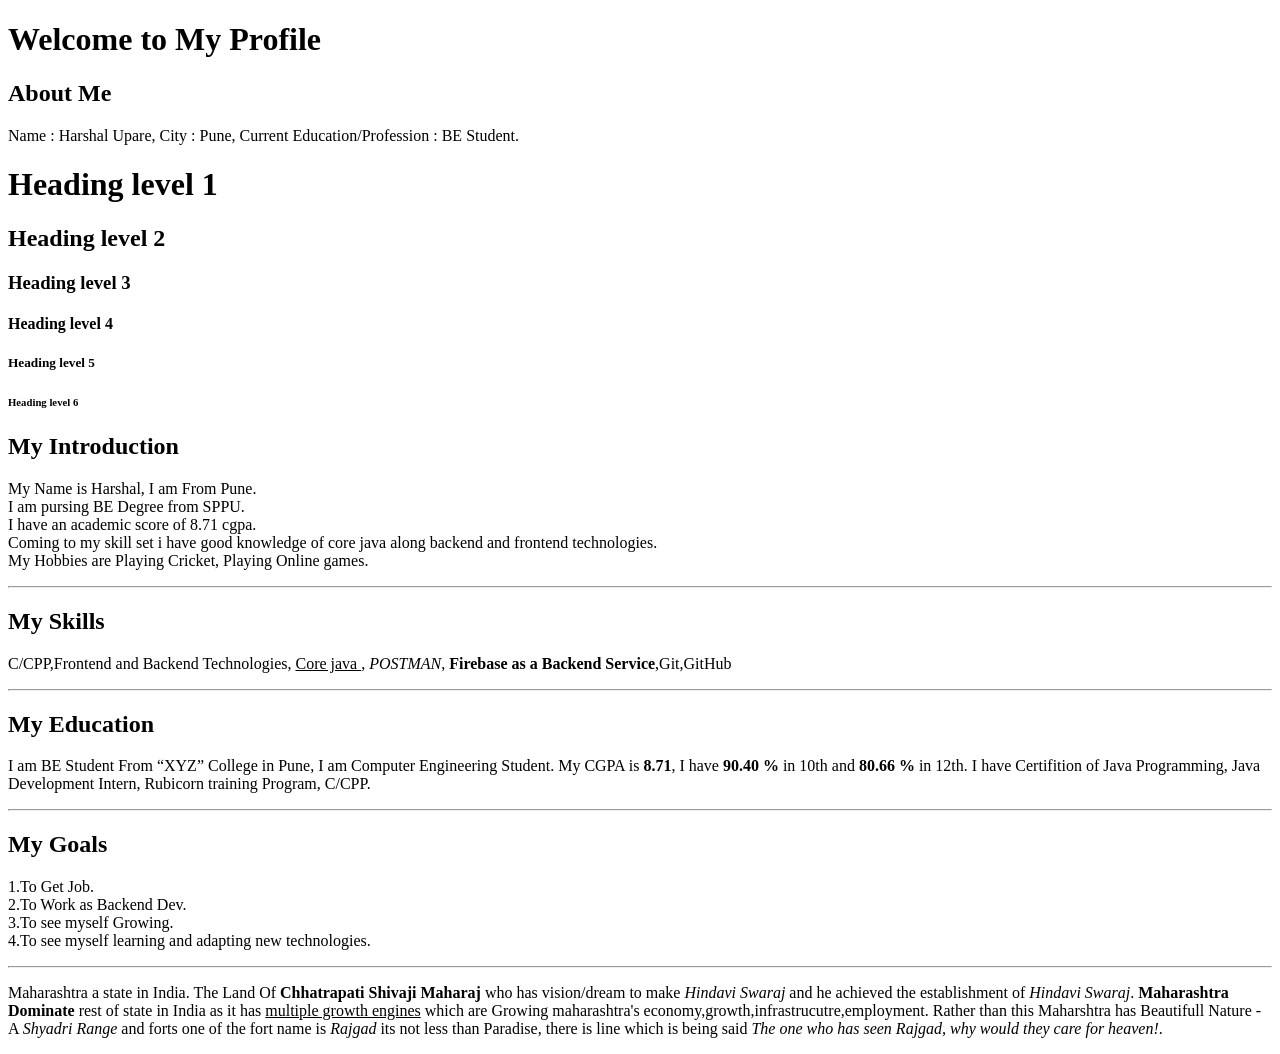
<file: Frontend/HTML/Assignment/1/index.html>
<!DOCTYPE html>
<html lang="en">
<head>
    <meta charset="UTF-8">
    <meta name="viewport" content="width=device-width, initial-scale=1.0">
    <title>My Perssonal Introduction Page</title>
</head>
<body>
    
    <h1>Welcome to My Profile</h1>

    <h2>About Me</h2>

    <p>Name : Harshal Upare,
       City : Pune, 
       Current Education/Profession : BE Student.
    </p>

    <h1>Heading level 1</h1>
    <h2>Heading level 2</h2>
    <h3>Heading level 3</h3>
    <h4>Heading level 4</h4>
    <h5>Heading level 5</h5>
    <h6>Heading level 6</h6>

    
    <h2>My Introduction</h2>

    <p>
        My Name is Harshal, I am From Pune. <br>
        I am pursing BE Degree from SPPU. <br>
        I have an academic score of 8.71 cgpa. <br>
        Coming to my skill set i have good knowledge of core java along backend and frontend technologies. <br>
        My Hobbies are Playing Cricket, Playing Online games. <br>
    </p>

    <hr>

    <h2>My Skills</h2>
    <p>
        C/CPP,Frontend and Backend Technologies, <u> Core java </u>, <i>POSTMAN</i>, <b>Firebase as a Backend Service</b>,Git,GitHub
    </p>

    <hr>

    <h2>My Education</h2>
    <p>
        I am BE Student From <q>XYZ</q> College in Pune, I am Computer Engineering Student.
        My CGPA is <Strong>8.71</Strong>, I have <Strong>90.40 %</Strong> in 10th and <strong>80.66 %</strong> in 12th.
        I have Certifition of Java Programming, Java Development Intern, Rubicorn training Program, C/CPP.
    </p>

    <hr>

    <h2>My Goals</h2>
    <p>
        1.To Get Job. <br>
        2.To Work as Backend Dev. <br>
        3.To see myself Growing. <br>
        4.To see myself learning and adapting new technologies.
    </p>

    <hr>

    <p>
        Maharashtra a state in India.
        The Land Of <strong>Chhatrapati Shivaji Maharaj</strong> who has vision/dream to make <em>Hindavi Swaraj</em> and he achieved the establishment of <em>Hindavi Swaraj</em>.
        <b>Maharashtra Dominate</b> rest of state in India as it has <u>multiple growth engines</u> which are Growing 
        maharashtra's economy,growth,infrastrucutre,employment.
        Rather than this Maharshtra has Beautifull Nature - A <em>Shyadri Range</em>  and forts one of the fort name is <em>Rajgad</em> its not less than Paradise, there is line which is being said <i> The one who has seen Rajgad, why would they care for heaven!</i>. 
    </p>

</body>
</html>
</file>
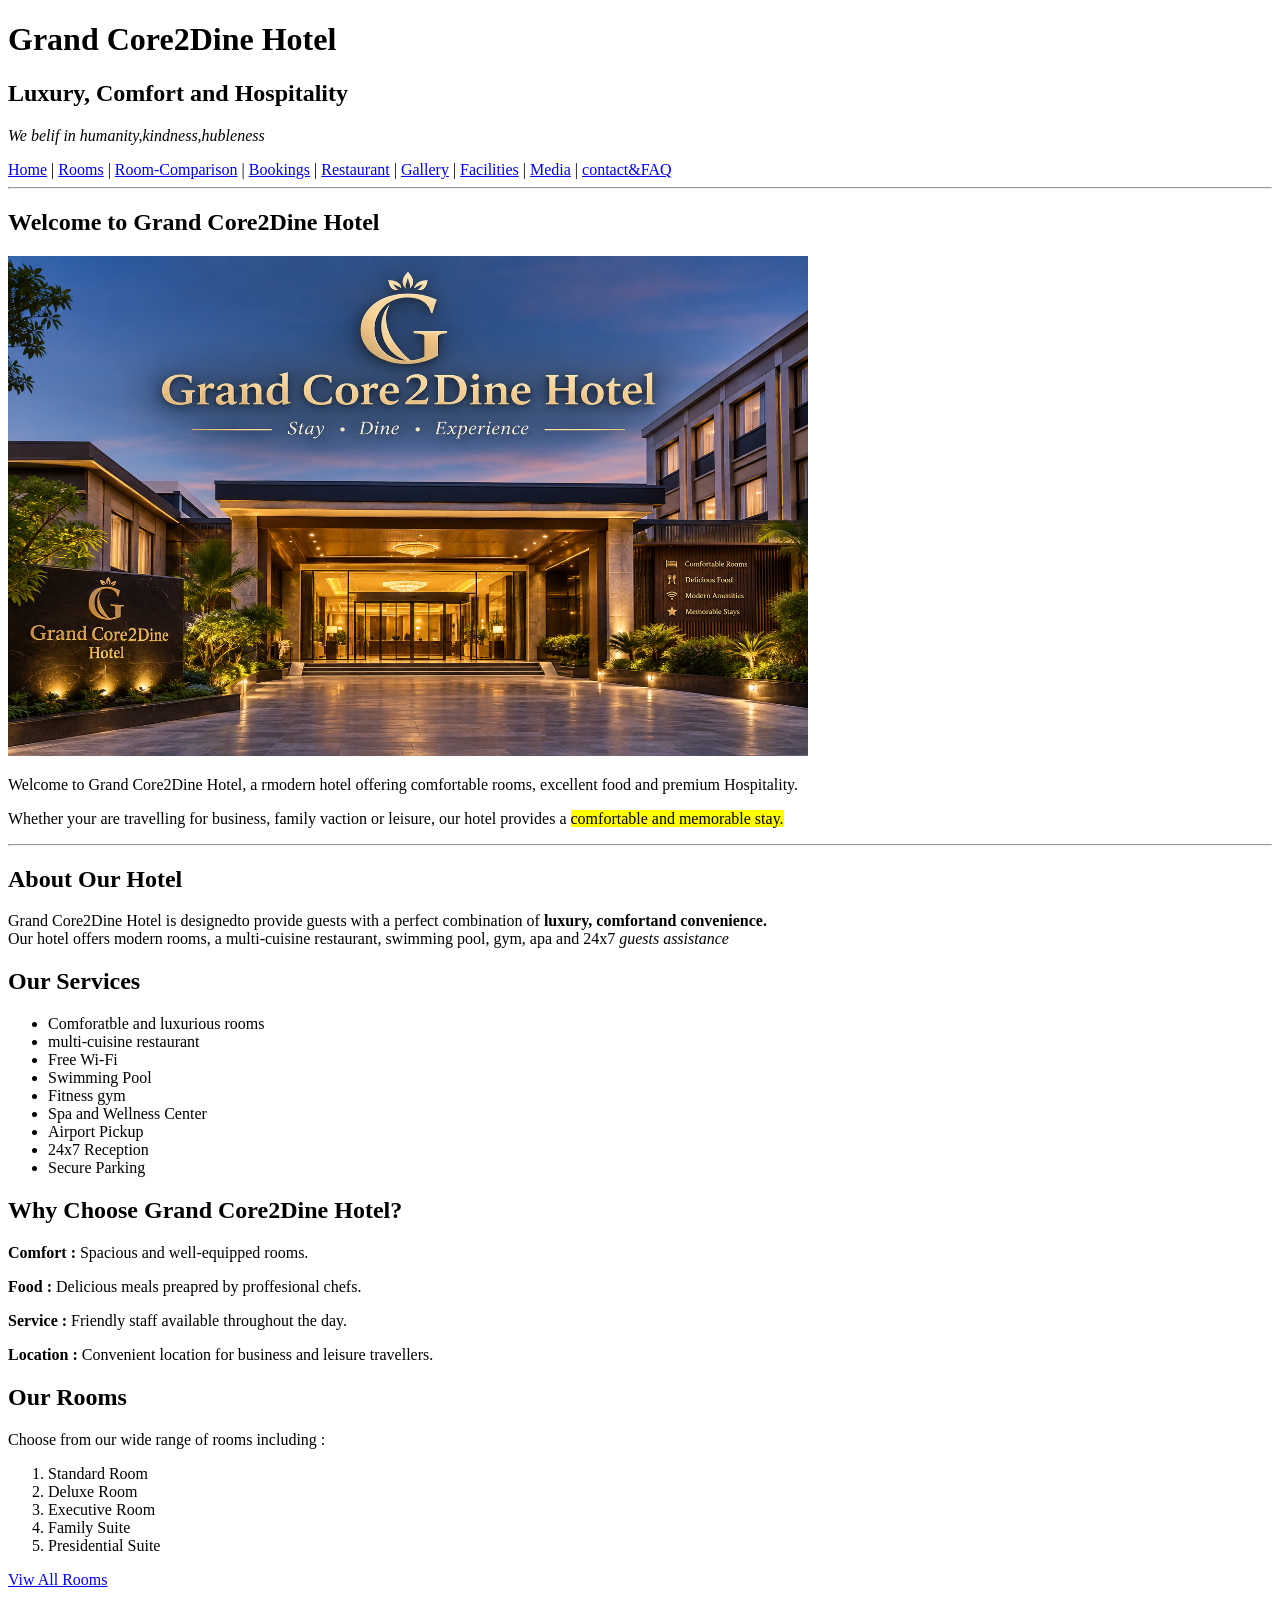
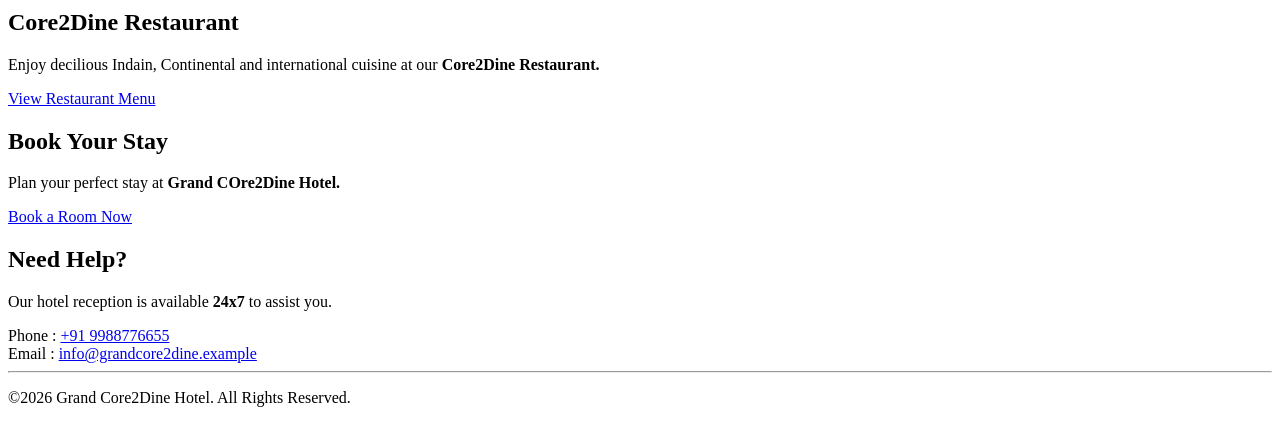
<file: Frontend/Projects/HTML/core2dine/index.html>
<!DOCTYPE html>
<html lang="en">
<head>
    <meta charset="UTF-8">
    <meta name="viewport" content="width=device-width, initial-scale=1.0">
    <title>hotelwebsite</title>
</head>
<body>

    <header>

        <h1>Grand Core2Dine Hotel</h1>

        <h2>Luxury, Comfort and Hospitality</h2>

        <p>
            <em>We belif in humanity,kindness,hubleness</em>
        </p>

        <nav>
            <a href="index.html">Home</a> |
            <a href="rooms.html">Rooms</a> |
            <a href="room-comparison.html">Room-Comparison</a> | 
            <a href="booking.html">Bookings</a> |
            <a href="restaurant.html">Restaurant</a> |
            <a href="gallery.html">Gallery</a> |
            <a href="facilities.html">Facilities</a> |
            <a href="media.html">Media</a> |
            <a href="contact.html">contact&FAQ</a>
        </nav>
    </header>

    <hr>

    <main>
        <h2>Welcome to Grand Core2Dine Hotel</h2>

        <img src="./assets/images/grand_hotel.png" alt="Poster of hotel" width="800ox" height="500px">

        <p>
            Welcome to Grand Core2Dine Hotel, a rmodern hotel offering comfortable rooms, excellent food and premium Hospitality.
        </p>
        <p>
            Whether your are travelling for business, family vaction or leisure, our hotel provides a <mark> comfortable and memorable stay.</mark>
        </p>

        <hr>

        <h2>About Our Hotel</h2>

        <p>
            Grand Core2Dine Hotel is designedto provide guests with a perfect combination of <b>luxury, comfortand convenience.</b>
            <br>
            Our hotel offers modern rooms, a multi-cuisine restaurant, swimming pool, gym, apa and 24x7 <i>guests assistance</i>
        </p>

        <h2>Our Services</h2>
        <ul>
            <li>Comforatble and luxurious rooms</li>
            <li>multi-cuisine restaurant</li>
            <li>Free Wi-Fi</li>
            <li>Swimming Pool</li>
            <li>Fitness gym</li>
            <li>Spa and Wellness Center</li>
            <li>Airport Pickup</li>
            <li>24x7 Reception</li>
            <li>Secure Parking</li>
        </ul>

        <h2>Why Choose Grand Core2Dine Hotel?</h2>
        <p>
            <b>Comfort : </b> Spacious and well-equipped rooms.
        </p>
        <p>
            <b>Food : </b> Delicious meals preapred by proffesional chefs.
        </p>
        <p>
            <b>Service : </b> Friendly staff available throughout the day.
        </p>
        <p>
            <b>Location : </b> Convenient location for business and leisure travellers.
        </p>

        <h2>Our Rooms</h2>
        <p>
            Choose from our wide range of rooms including : 
            <ol>
                <li>Standard Room</li>
                <li>Deluxe Room</li>
                <li>Executive Room</li>
                <li>Family Suite</li>
                <li>Presidential Suite</li>
            </ol>
        </p>
        <a href="rooms.html">Viw All Rooms</a>

        <h2>Core2Dine Restaurant</h2>
        <p>Enjoy decilious Indain, Continental and international cuisine at our <b>Core2Dine Restaurant.</b></p>
        <a href="restaurant.html">View Restaurant Menu</a>

        <h2>Book Your Stay</h2>
        <p>
            Plan your perfect stay at <b>Grand COre2Dine Hotel.</b>
        </p>
        <a href="booking.html">Book a Room Now</a>
        
        <h2>Need Help?</h2>
        <p>Our hotel reception is available <strong>24x7</strong> to assist you.</p>
        <label for="">Phone : </label>
        <a href="tel:+91 9988776655">+91 9988776655</a>
        <br>
        <label for="">Email : </label>
        <a href="mailto:info@grandcore2dine.example">info@grandcore2dine.example</a>
    </main>

    <hr>
    <footer>
        <p>&copy;2026 Grand Core2Dine Hotel. All Rights Reserved.</p>
    </footer>
</body>
</html>
</file>
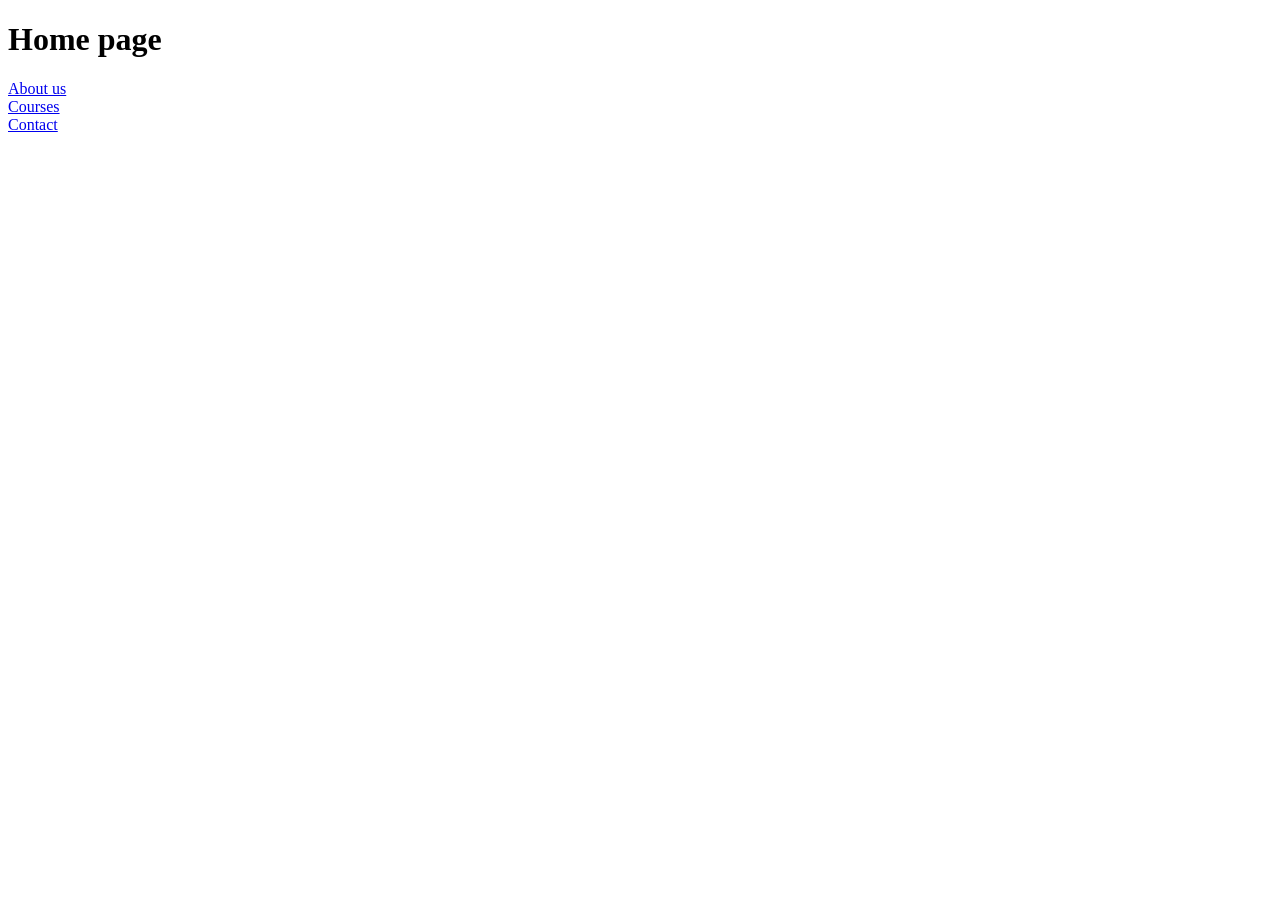
<file: Frontend/HTML/Assignment/2/PS7/index.html>
<!DOCTYPE html>
<html lang="en">
<head>
    <meta charset="UTF-8">
    <meta name="viewport" content="width=device-width, initial-scale=1.0">
    <title>C2W Student Community</title>
</head>
<body>
    <h1>Home page</h1>
    <nav>
        <a href="about.html">About us</a> <br>
        <a href="courses.html">Courses</a> <br>
        <a href="contact.html">Contact</a>
    </nav>
</body>
</html>
</file>
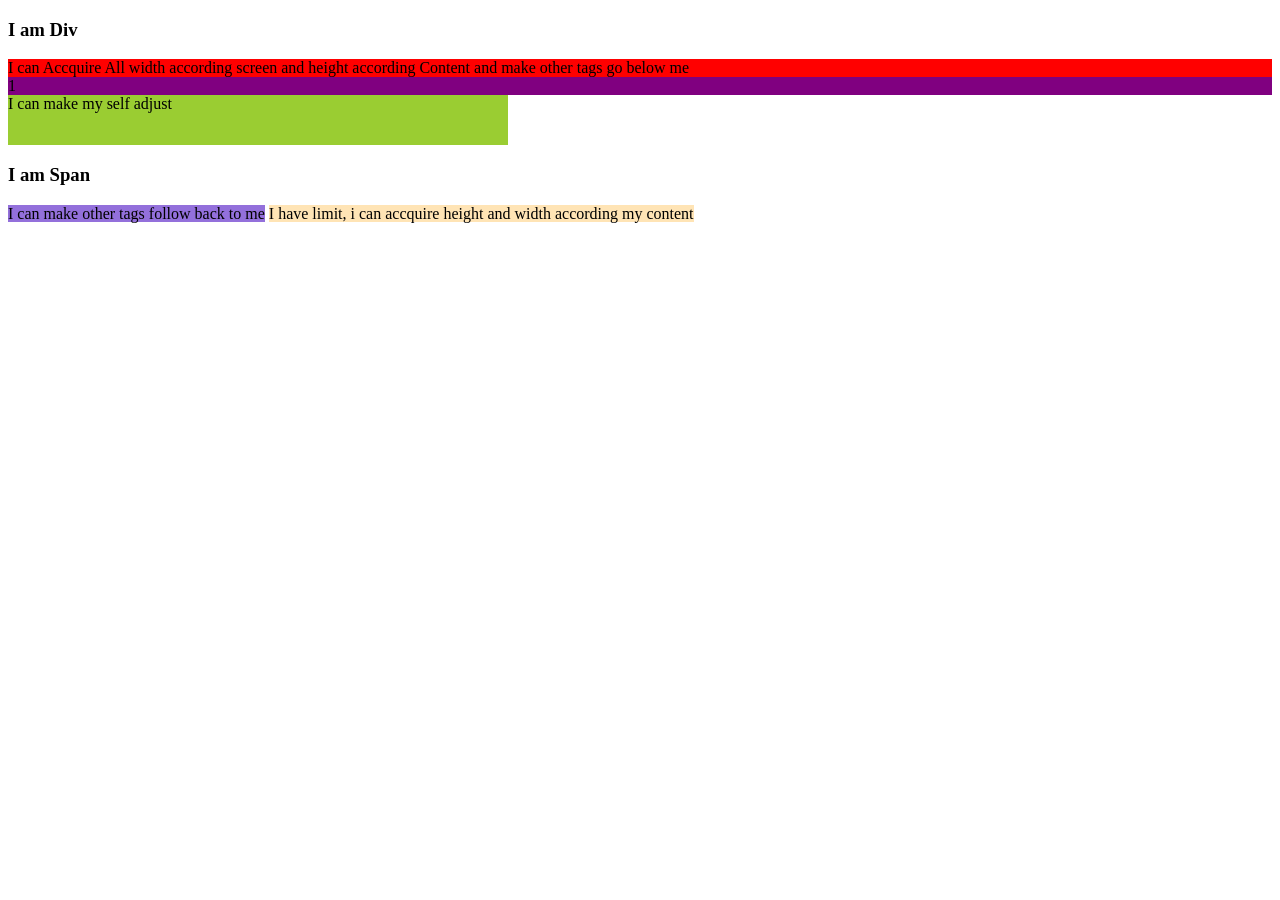
<file: Frontend/HTML/Learning/Div&SpanTag.html>
<!DOCTYPE html>
<html lang="en">
<head>
    <meta charset="UTF-8">
    <meta name="viewport" content="width=device-width, initial-scale=1.0">
    <title>DivSpan</title>
</head>
<body>

    <h3>I am Div</h3>
    <div style="background-color: red;">I can Accquire All width according screen and height according Content and make other tags go below me</div>
    <div style="background-color: blue;"></div> <!--i am not visible unitl my content but i am there--> 
    <div style="background-color: purple;">1</div>

    <div style="background-color: yellowgreen; width: 500px; height: 50px;">I can make my self adjust </div>

    <h3>I am Span</h3>
    <span style="background-color: mediumpurple;">I can make other tags follow back to me</span>
    <span style="background-color: aqua;"></span>  <!-- i am not visible unitl my content but i am there --> 
    <span style="background-color: moccasin;">I have limit, i can accquire height and width according my content</span>
    
</body>
</html>
</file>
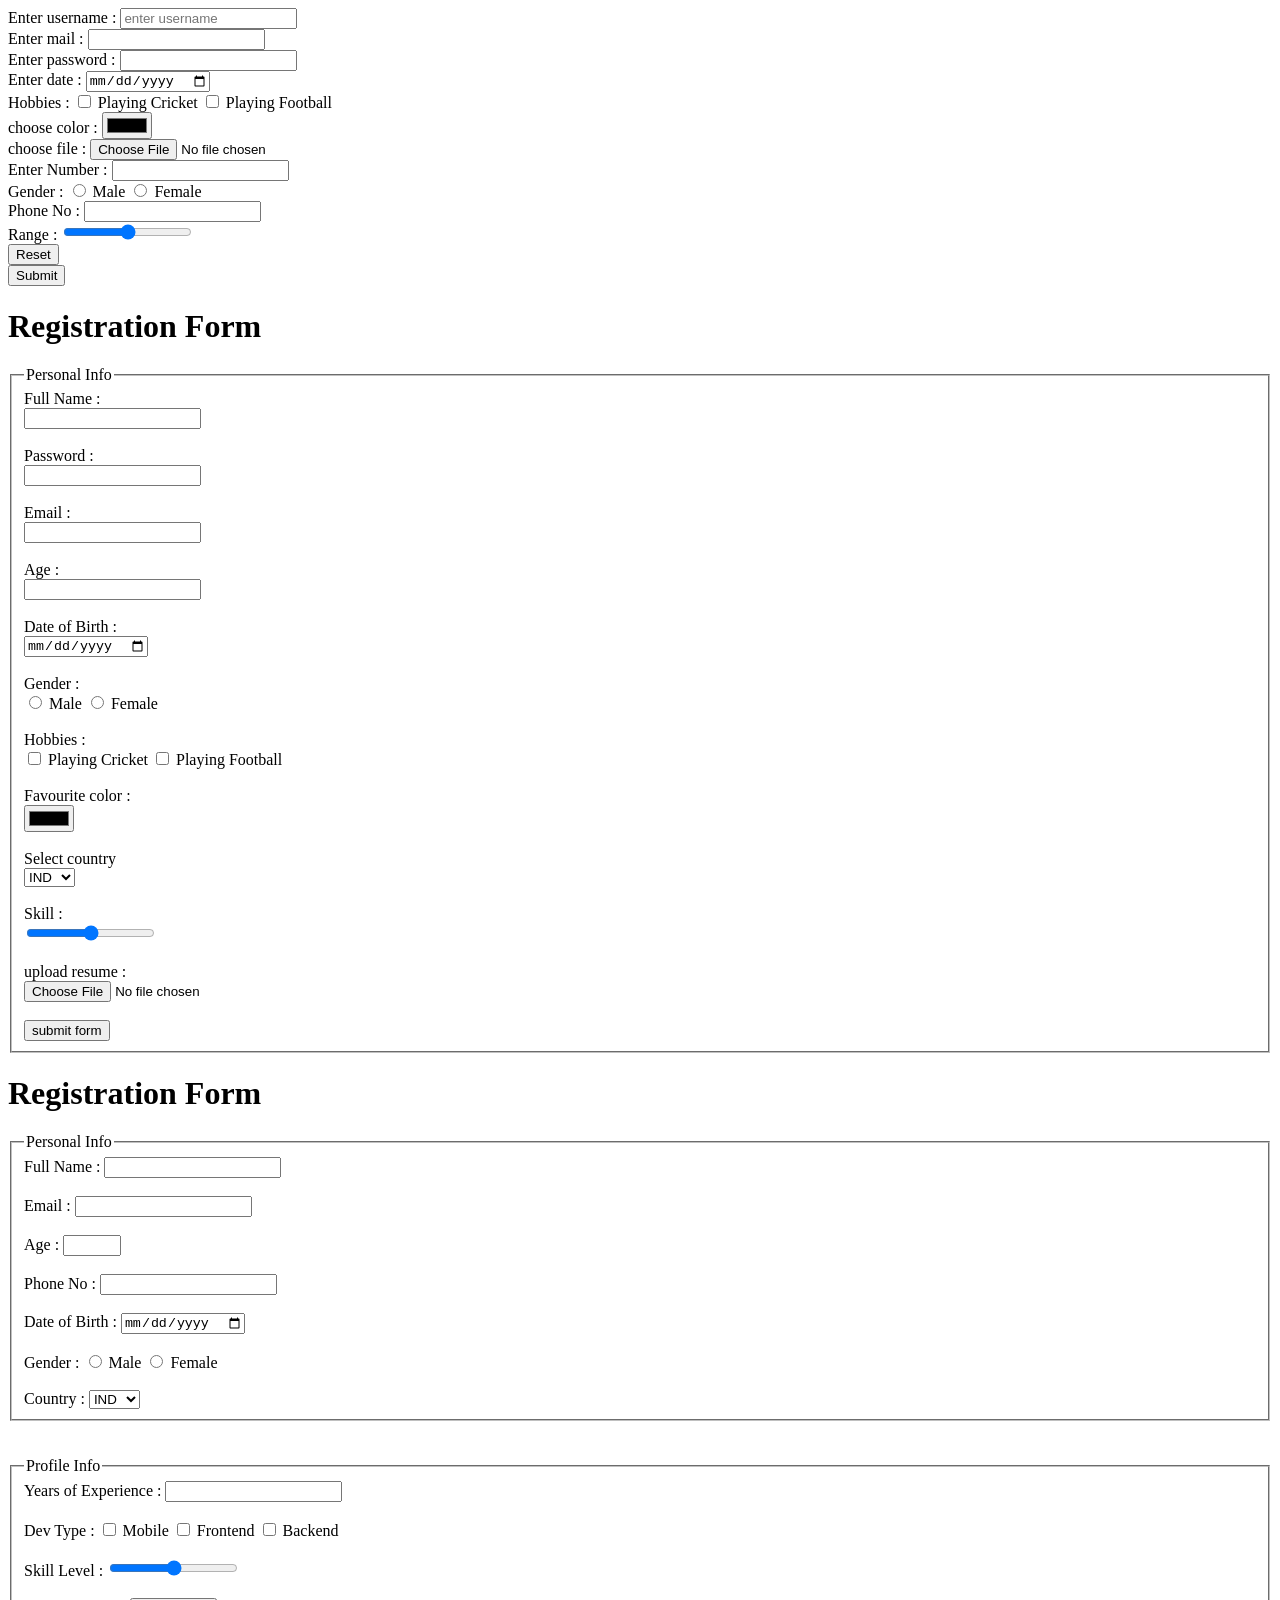
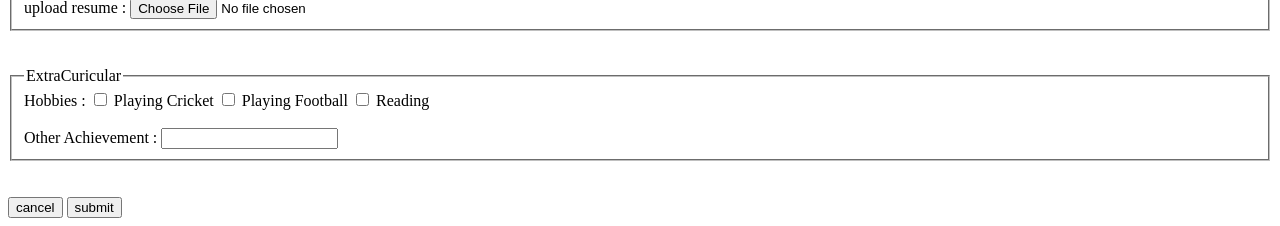
<file: Frontend/HTML/Learning/Form&Input.html>
<!DOCTYPE html>
<html lang="en">
<head>
    <meta charset="UTF-8">
    <meta name="viewport" content="width=device-width, initial-scale=1.0">
    <title>Document</title>
</head>
<body>
    
    <!--Part 1 Input-->
    <label > Enter username : </label>
    <input type="text" placeholder="enter username" required minlength="10" maxlength="15"> <br>
    <label > Enter mail : </label>
    <input type="email"> <br>
    <label > Enter password : </label>
    <input type="password"> <br>
    <label > Enter date : </label>
    <input type="date"> <br>
    <label > Hobbies : </label>
    <input type="checkbox"> Playing Cricket <input type="checkbox"> Playing Football <br>
    <label > choose color : </label>
    <input type="color"> <br>
    <label > choose file : </label>
    <input type="file"> <br>
    <label > Enter Number : </label>
    <input type="number"> <br>
    <label > Gender : </label>
    <input type="radio"> Male <input type="radio" > Female <br>
    <label >Phone No : </label>
    <input type="tel" min="0" max="10"> <br>
    <label >Range : </label>
    <input type="range"> <br>
    <input type="reset" > <br>
    <input type="submit"> <br>

    <!--Part 2-->
    <h1>Registration Form</h1>
    <form >
        <fieldset>
            <legend>Personal Info</legend>
            <label >Full Name : </label> <br>
            <input type="text">
            
            <br><br>

            <label >Password : </label> <br>
            <input type="password"> 

            <br><br>

            <label >Email : </label> <br>
            <input type="email"> 

            <br><br>

            <label >Age : </label> <br>
            <input type="number"> 
            
            <br><br>
            
            <label >Date of Birth : </label> <br>
            <input type="date"> 
            
            <br><br>

            <label > Gender : </label> <br>
            <input type="radio"> Male <input type="radio" > Female
            
            <br><br>

            <label > Hobbies : </label> <br>
            <input type="checkbox"> Playing Cricket <input type="checkbox"> Playing Football

            <br><br>

            <label > Favourite color : </label> <br>
            <input type="color"> 

            <br><br>

            <label >Select country</label> <br>
            <select >
                <option>IND</option>
                <option>RUS</option>
                <option>USA</option>
            </select>

            <br><br>

            <label > Skill : </label> <br>
            <input type="range"> 
            
            <br><br>

            <label > upload resume : </label> <br>
            <input type="file"> 
            
            <br><br>
            <input type="submit" value="submit form"> 
            
        </fieldset>
    </form>

    <!--Part 3 -->
    <h1>Registration Form </h1>
    <form >
        <fieldset>
            <legend>Personal Info</legend>
            <label >Full Name : </label> 
            <input type="text">

            <br><br>

            <label >Email : </label> 
            <input type="email"> 

            <br><br>

            <label >Age : </label> 
            <input type="number" style="width: 50px;"> 
            
            <br><br>

            <label >Phone No : </label>
            <input type="tel" min="0" max="10"> 
            
            <br><br>
            
            <label >Date of Birth : </label> 
            <input type="date"> 
            
            <br><br>

            <label >Gender : </label> 
            <input type="radio"> Male <input type="radio" > Female
            
            <br><br>

            <label >Country : </label>
            <select >
                <option>IND</option>
                <option>RUS</option>
                <option>USA</option>
            </select>

        </fieldset>
        <br><br>
        <fieldset>
            <legend>Profile Info</legend>

            <label >Years of Experience : </label>
            <input type="number"> 

            <br><br>

            <label >Dev Type : </label>
            <input type="checkbox"> Mobile <input type="checkbox"> Frontend <input type="checkbox"> Backend

            <br><br>

            <label >Skill Level : </label> 
            <input type="range"> 

            <br><br>

            <label > upload resume : </label> 
            <input type="file"> 
        </fieldset>

        <br><br>

        <fieldset>
            <legend>ExtraCuricular</legend>

            <label > Hobbies : </label> 
            <input type="checkbox"> Playing Cricket <input type="checkbox"> Playing Football <input type="checkbox"> Reading

            <br><br>

            <label>Other Achievement : </label>
            <input type="text">

        </fieldset>
        <br><br>
        <input type="button" value="cancel">
        <input type="submit" value="submit">
    </form>

</body>
</html>
</file>
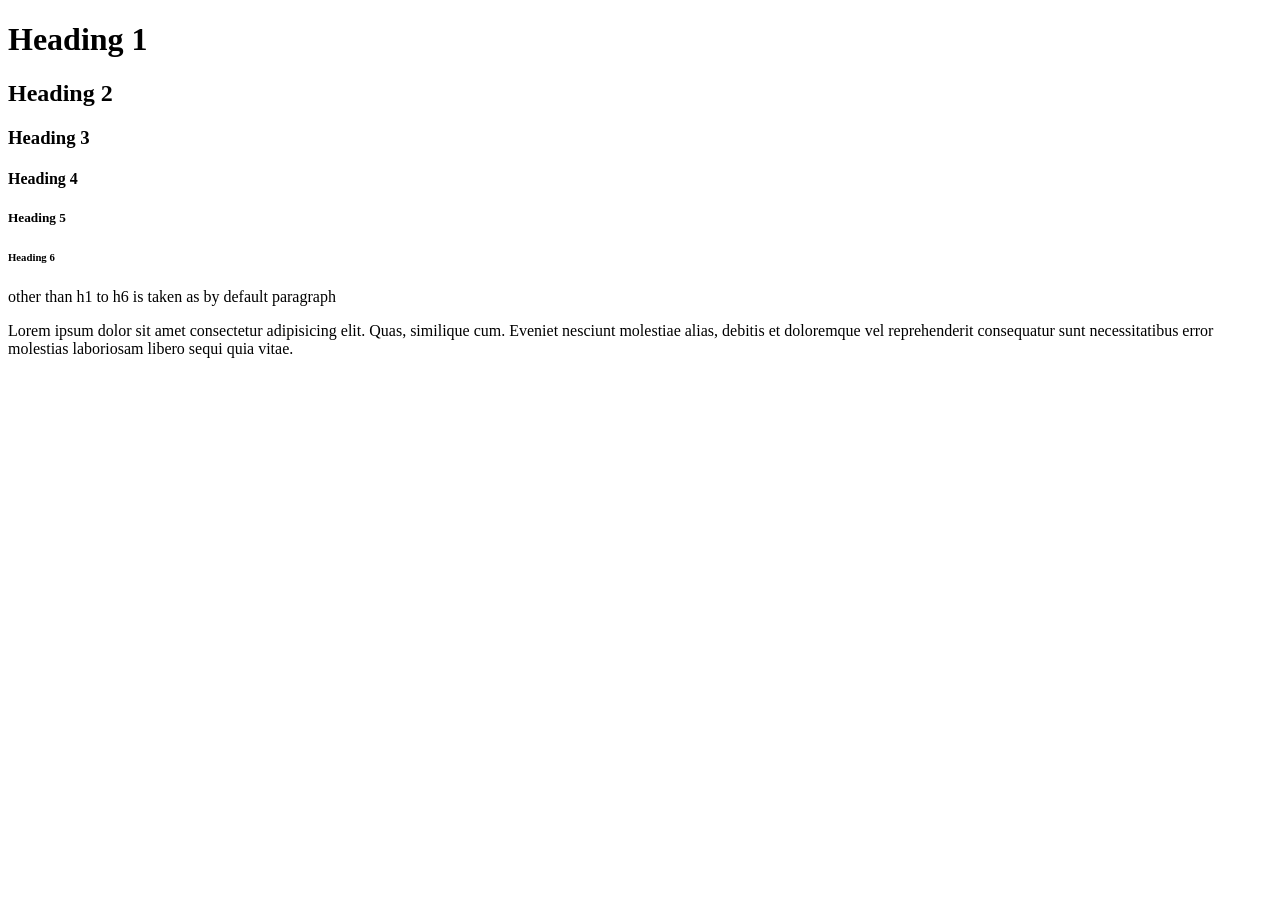
<file: Frontend/HTML/Learning/Heading&Paraagraphs.html>
<!DOCTYPE html>
<html lang="en">

<head>
    <meta charset="UTF-8">
    <meta name="viewport" content="width=device-width, initial-scale=1.0">
    <title>HeadingAndParagraph</title>
</head>

<body>

    <h1>Heading 1</h1>
    <h2>Heading 2</h2>
    <h3>Heading 3</h3>
    <h4>Heading 4</h4>
    <h5>Heading 5</h5>
    <h6>Heading 6</h6>
    <h7>other than h1 to h6 is taken as by default paragraph</h7>

    <!-- -->

    <p>Lorem ipsum dolor sit amet consectetur adipisicing elit. Quas, similique cum. Eveniet nesciunt molestiae alias,
        debitis et doloremque vel reprehenderit consequatur sunt necessitatibus error molestias laboriosam libero sequi
        quia vitae.</p>

</body>

</html>
</file>
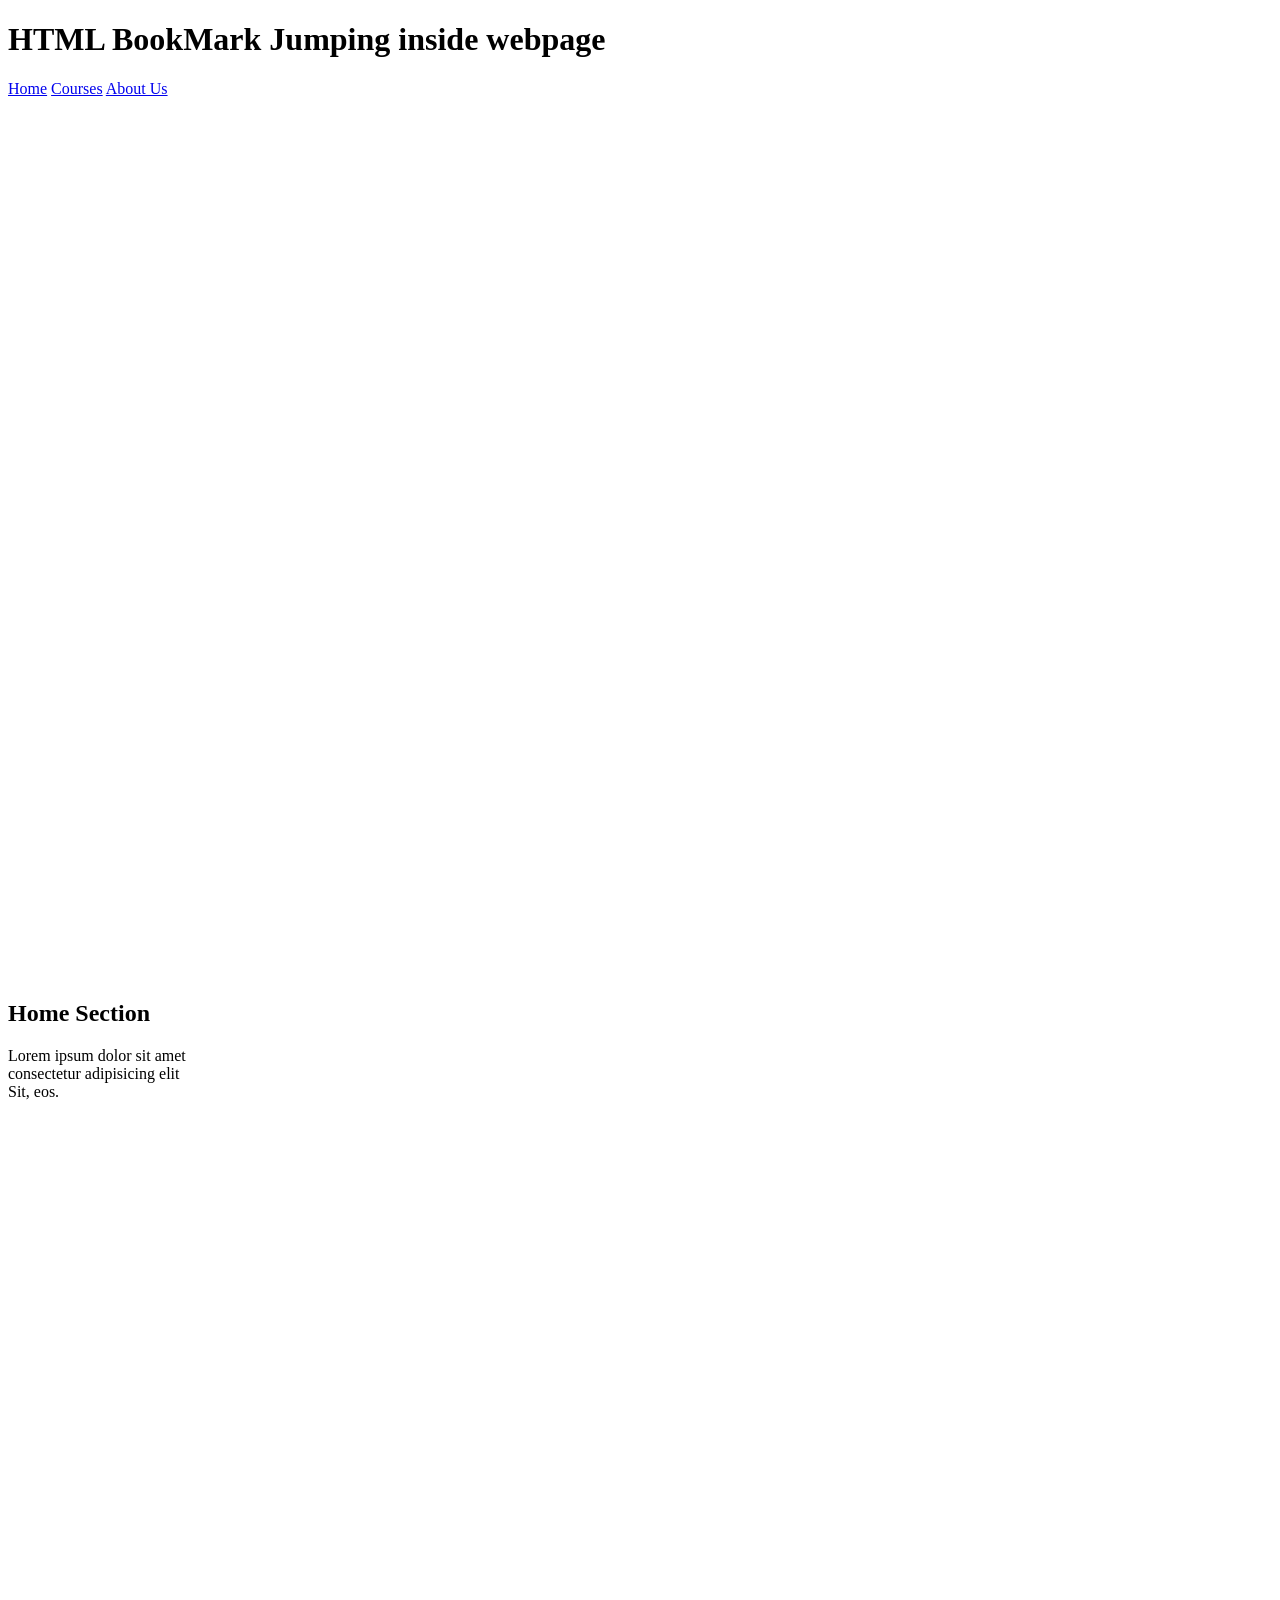
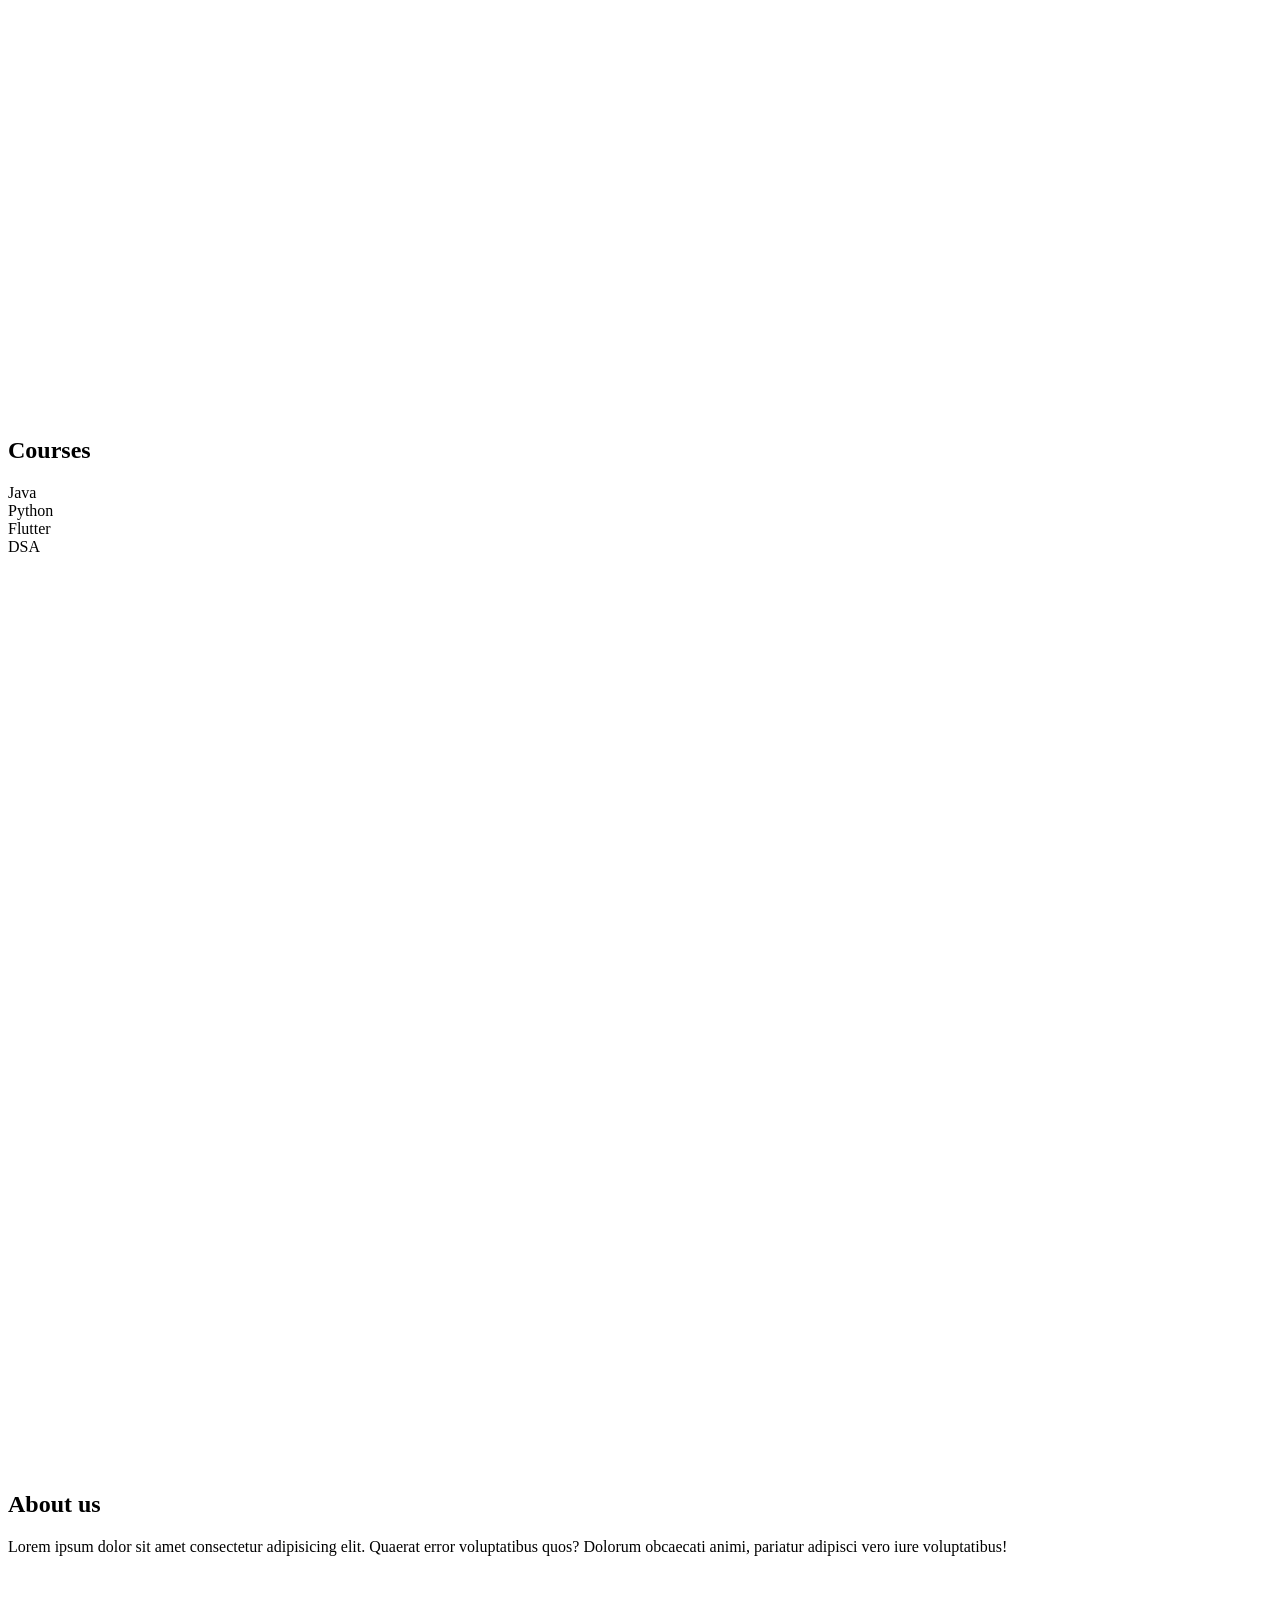
<file: Frontend/HTML/Learning/HTMLBookmarkTag.html>
<!DOCTYPE html>
<html lang="en">

<head>
    <meta charset="UTF-8">
    <meta name="viewport" content="width=device-width, initial-scale=1.0">
    <title>Document</title>
</head>

<body>
    <!--jumping into same page section via id attribute and its value corresponding to href-->
    <h1>HTML BookMark Jumping inside webpage</h1>
    <a href="#home">Home</a>
    <a href="#courses">Courses</a>
    <a href="#about us">About Us</a>

    <br><br><br><br><br><br><br><br><br><br>
    <br><br><br><br><br><br><br><br><br><br>
    <br><br><br><br><br><br><br><br><br><br>
    <br><br><br><br><br><br><br><br><br><br>
    <br><br><br><br><br><br><br><br><br><br>

    <h2 id="home">Home Section</h2>
    <p>Lorem ipsum dolor sit amet <br> consectetur adipisicing elit <br> Sit, eos.</p>

    <br><br><br><br><br><br><br><br><br><br>
    <br><br><br><br><br><br><br><br><br><br>
    <br><br><br><br><br><br><br><br><br><br>
    <br><br><br><br><br><br><br><br><br><br>
    <br><br><br><br><br><br><br><br><br><br>

    <h2 id="courses">Courses</h2>
    <p>Java <br> Python <br> Flutter <br> DSA</p>

    <br><br><br><br><br><br><br><br><br><br>
    <br><br><br><br><br><br><br><br><br><br>
    <br><br><br><br><br><br><br><br><br><br>
    <br><br><br><br><br><br><br><br><br><br>
    <br><br><br><br><br><br><br><br><br><br>
    
    <h2 id="about us">About us</h2>
    <p>Lorem ipsum dolor sit amet consectetur adipisicing elit. Quaerat error voluptatibus quos? Dolorum obcaecati
        animi, pariatur adipisci vero iure voluptatibus!</p>
        
    <br><br><br><br><br><br><br><br><br><br>
    <br><br><br><br><br><br><br><br><br><br>
    <br><br><br><br><br><br><br><br><br><br>
    <br><br><br><br><br><br><br><br><br><br>
    <br><br><br><br><br><br><br><br><br><br>

    
</body>

</html>
</file>
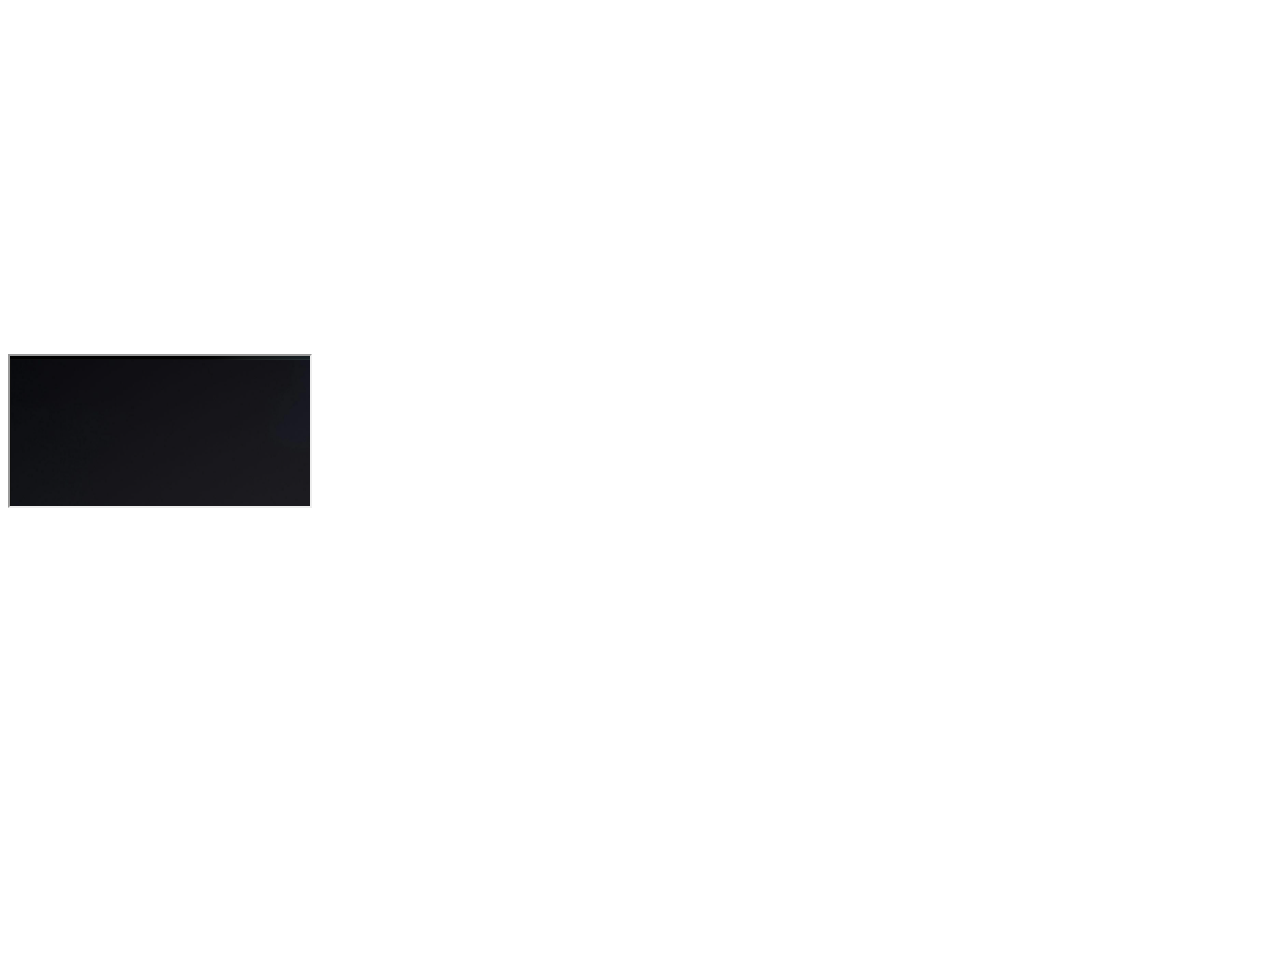
<file: Frontend/HTML/Learning/Iframe.html>
<!DOCTYPE html>
<html lang="en">

<head>
    <meta charset="UTF-8">
    <meta name="viewport" content="width=device-width, initial-scale=1.0">
    <title>Document</title>
</head>

<body>

    <iframe src="../src/nightImage.png" frameborder="10"></iframe>

    <iframe src="https://www.squarespace.com" frameborder="0" width="500px" height="500px"></iframe>

    <iframe width="560" height="315" src="https://www.youtube.com/embed/h3vLotsKOXQ?si=5M9BslVqW607oRBr"
        title="YouTube video player" frameborder="0"
        allow="accelerometer; autoplay; clipboard-write; encrypted-media; gyroscope; picture-in-picture; web-share"
        referrerpolicy="strict-origin-when-cross-origin" allowfullscreen></iframe>

    <iframe
        src="https://www.google.com/maps/embed?pb=!1m18!1m12!1m3!1d242147.9396934525!2d73.70981086446882!3d18.503508759620868!2m3!1f0!2f0!3f0!3m2!1i1024!2i768!4f13.1!3m3!1m2!1s0x3bc2bf2e67461101%3A0x828d43bf9d9ee343!2sPune%2C%20Maharashtra!5e0!3m2!1sen!2sin!4v1792914461587!5m2!1sen!2sin"
        width="600" height="450" style="border:0;" allowfullscreen="" loading="lazy"
        referrerpolicy="strict-origin-when-cross-origin"></iframe>
</body>

</html>
</file>
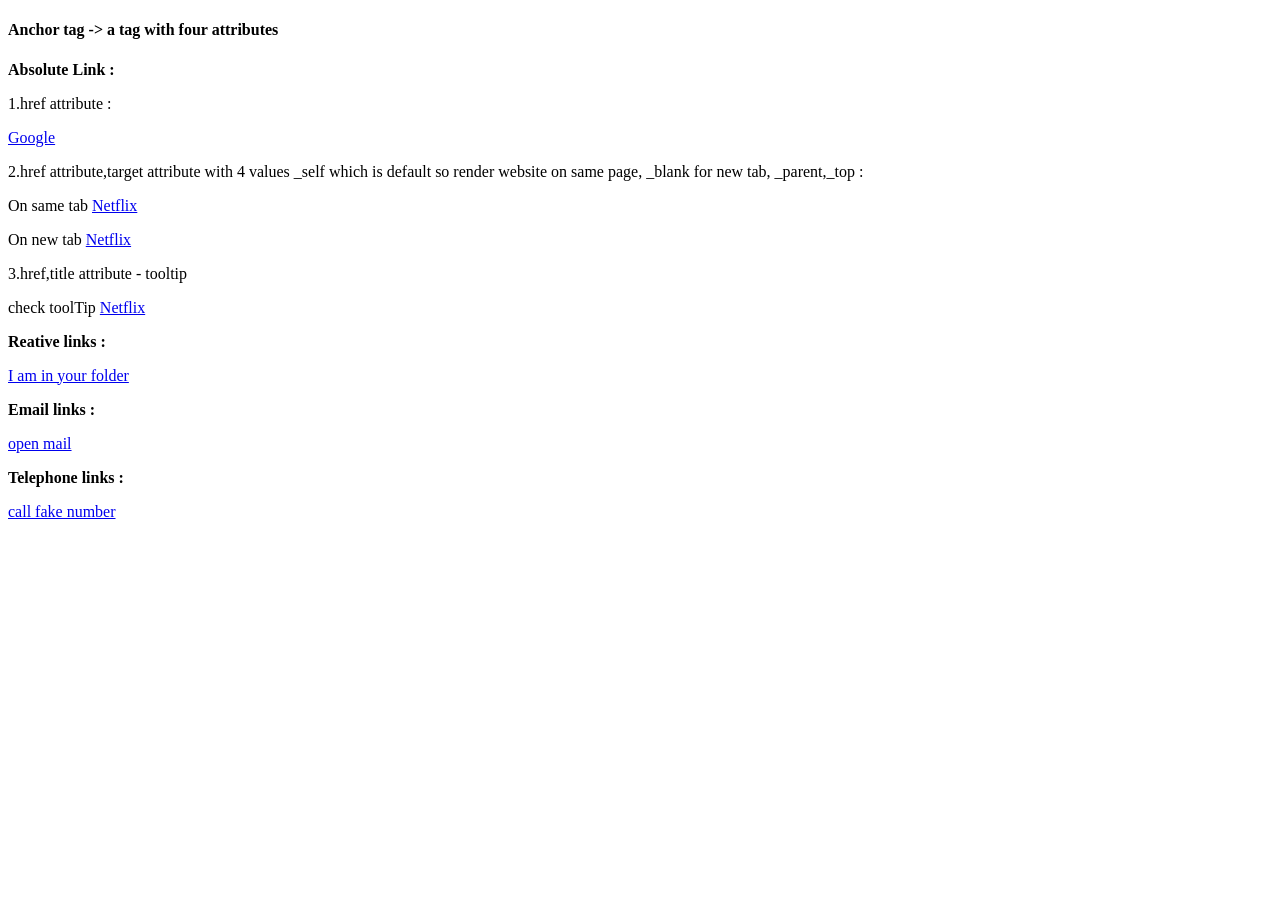
<file: Frontend/HTML/Learning/LinkTags.html>
<!DOCTYPE html>
<html lang="en">
<head>
    <meta charset="UTF-8">
    <meta name="viewport" content="width=device-width, initial-scale=1.0">
    <title>Linktag</title>
</head>
<body>
    <!-- Anchor tag-->
    <h4> Anchor tag -> a tag with four attributes </h4>
    <p><strong>Absolute Link :</strong></p>
    <p>1.href attribute : </p> 
    <a href="https://www.google.com">Google</a> <!--by default target is _self -->
    <br>
    <p>2.href attribute,target attribute with 4 values _self which is default so render website on same page, _blank for new tab, _parent,_top : </p>
    <p>On same tab <a href="https://www.netflix.in" target="_self">Netflix</a> </p> 
    <p>On new tab <a href="https://www.netflix.in" target="_blank">Netflix</a></p>
    <p>3.href,title attribute - tooltip </p>
    <p>check toolTip <a href="https://www.netflix.in" title="watchMovies">Netflix</a></p>
    <p><strong>Reative links : </strong></p>
    <a href="./Heading&Paraagraphs.html">I am in your folder</a>
    <p><strong>Email links : </strong></p>
    <a href="mailto:xyz@gmail.com">open mail</a>
    <p><strong>Telephone links : </strong></p>
    <a href="tel:8899776655">call fake number</a>
</body>
</html>
</file>
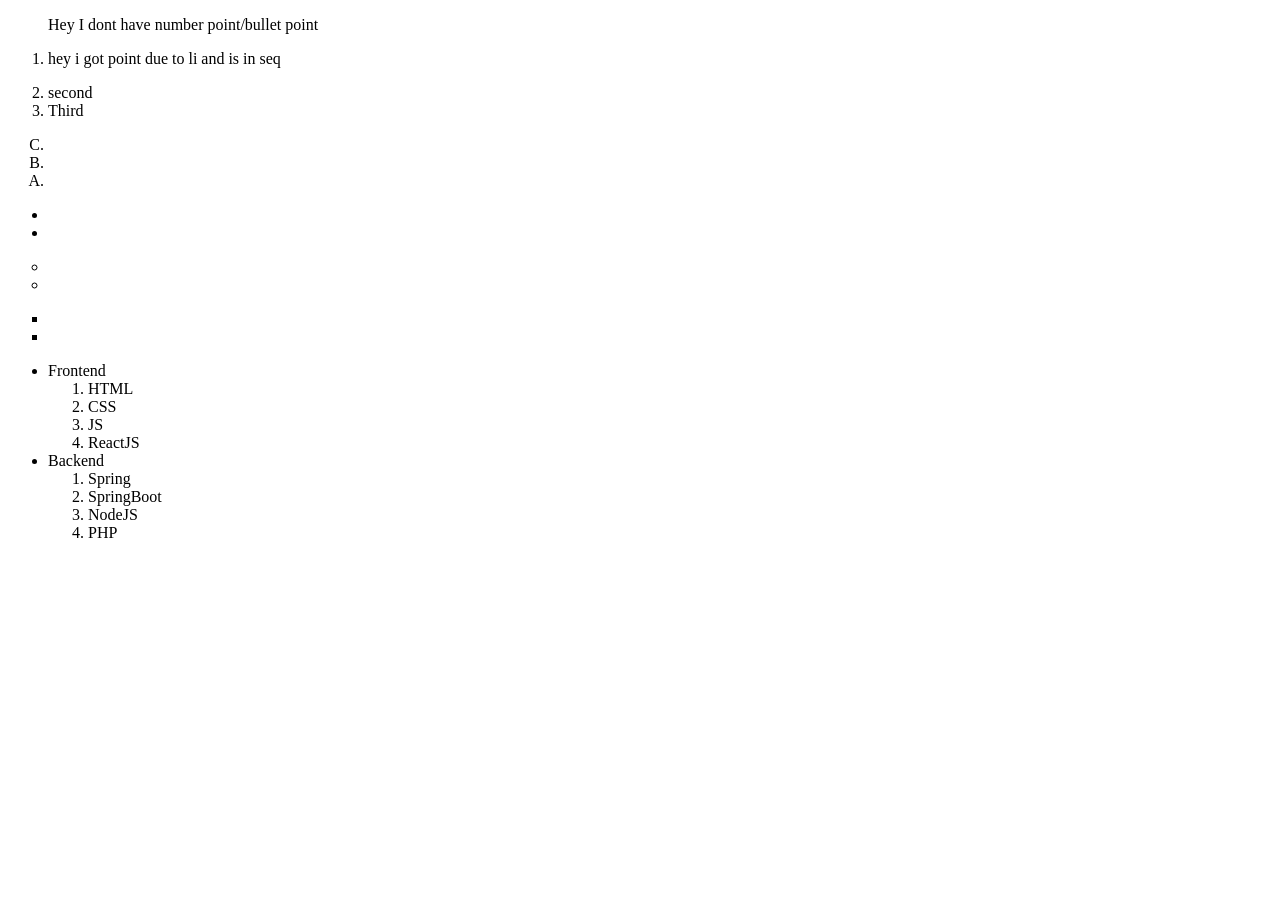
<file: Frontend/HTML/Learning/listTags.html>
<!DOCTYPE html>
<html lang="en">
<head>
    <meta charset="UTF-8">
    <meta name="viewport" content="width=device-width, initial-scale=1.0">
    <title>Document</title>
</head>
<body>
    <ol>
        <p>Hey I dont have number point/bullet point</p>
    </ol>

    <ol type="1">
        <li>
            <p>hey i got point due to li and is in seq</p>
        </li>
        <li>second</li>
        <li>Third</li>
    </ol>

    <ol type="A" reversed>
        <li></li>
        <li></li>
        <li></li>
    </ol>

    <ul type="dot">
        <li></li>
        <li></li>
    </ul>

    <ul type="circle">
        <li></li>
        <li></li>
    </ul>

    <ul type="square">
        <li></li>
        <li></li>
    </ul>

    <ul>
        <li>Frontend
            <ol>
                <li>HTML</li>
                <li>CSS</li>
                <li>JS</li>
                <li>ReactJS</li>
            </ol>
        </li>
        <li>Backend
            <ol>
                <li>Spring</li>
                <li>SpringBoot</li>
                <li>NodeJS</li>
                <li>PHP</li>
            </ol>
        </li>
    </ul>
</body>
</html>
</file>
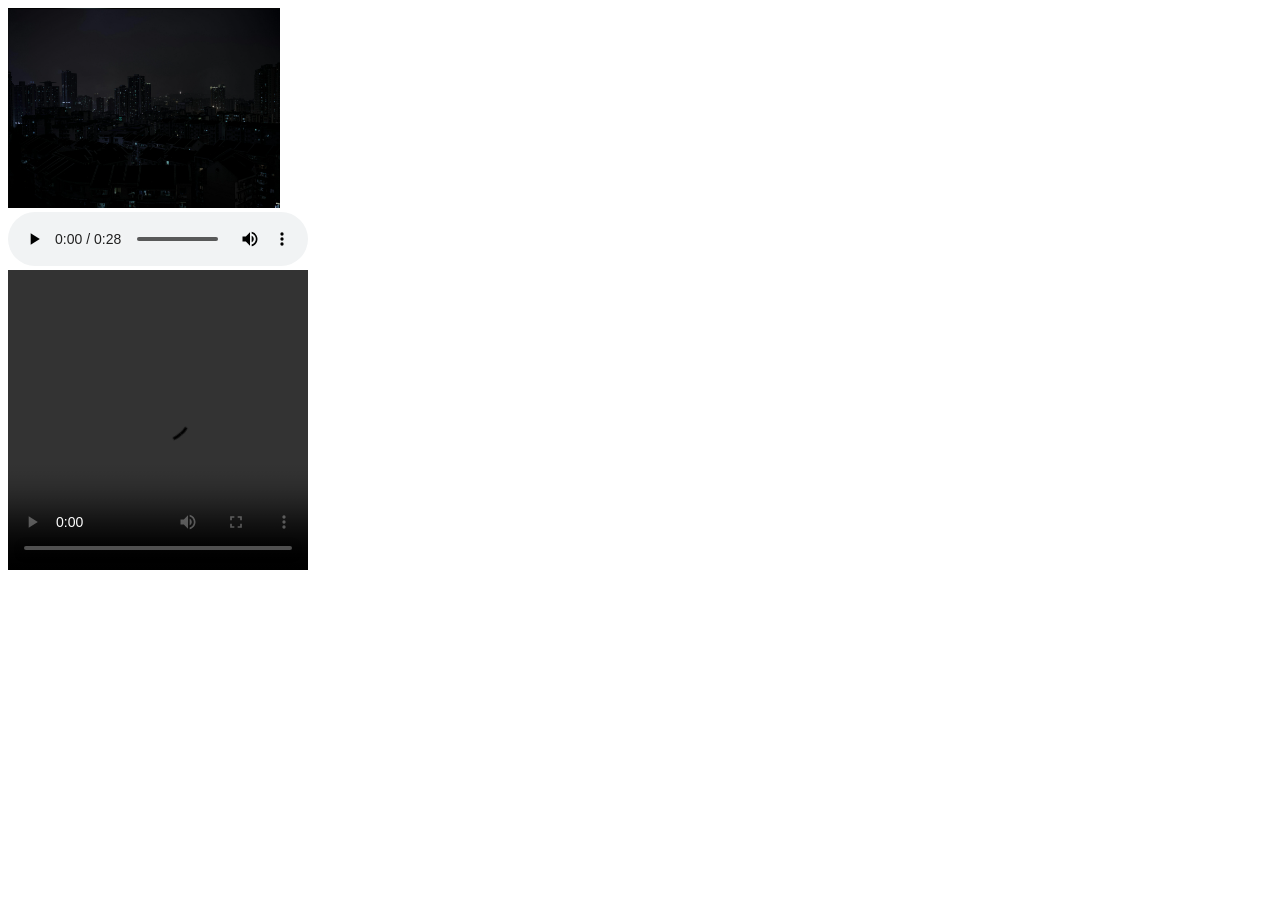
<file: Frontend/HTML/Learning/mediaTags.html>
<!DOCTYPE html>
<html lang="en">
<head>
    <meta charset="UTF-8">
    <meta name="viewport" content="width=device-width, initial-scale=1.0">
    <title>media</title>
</head>
<body>
    <img src="../src/nightImage.png" alt="nightImage" height="200px" width="auto">

    <br>
    <audio controls src="../src/mard_marathi_maticha.mp3" ></audio>  
    
    <br>
    <video controls autoplay loop height="300px" width="300px" >
        <source src="../src/natureVideo.mp4" >
    </video>
    <!--loop,muted attribute-->
    
</body>
</html>
</file>
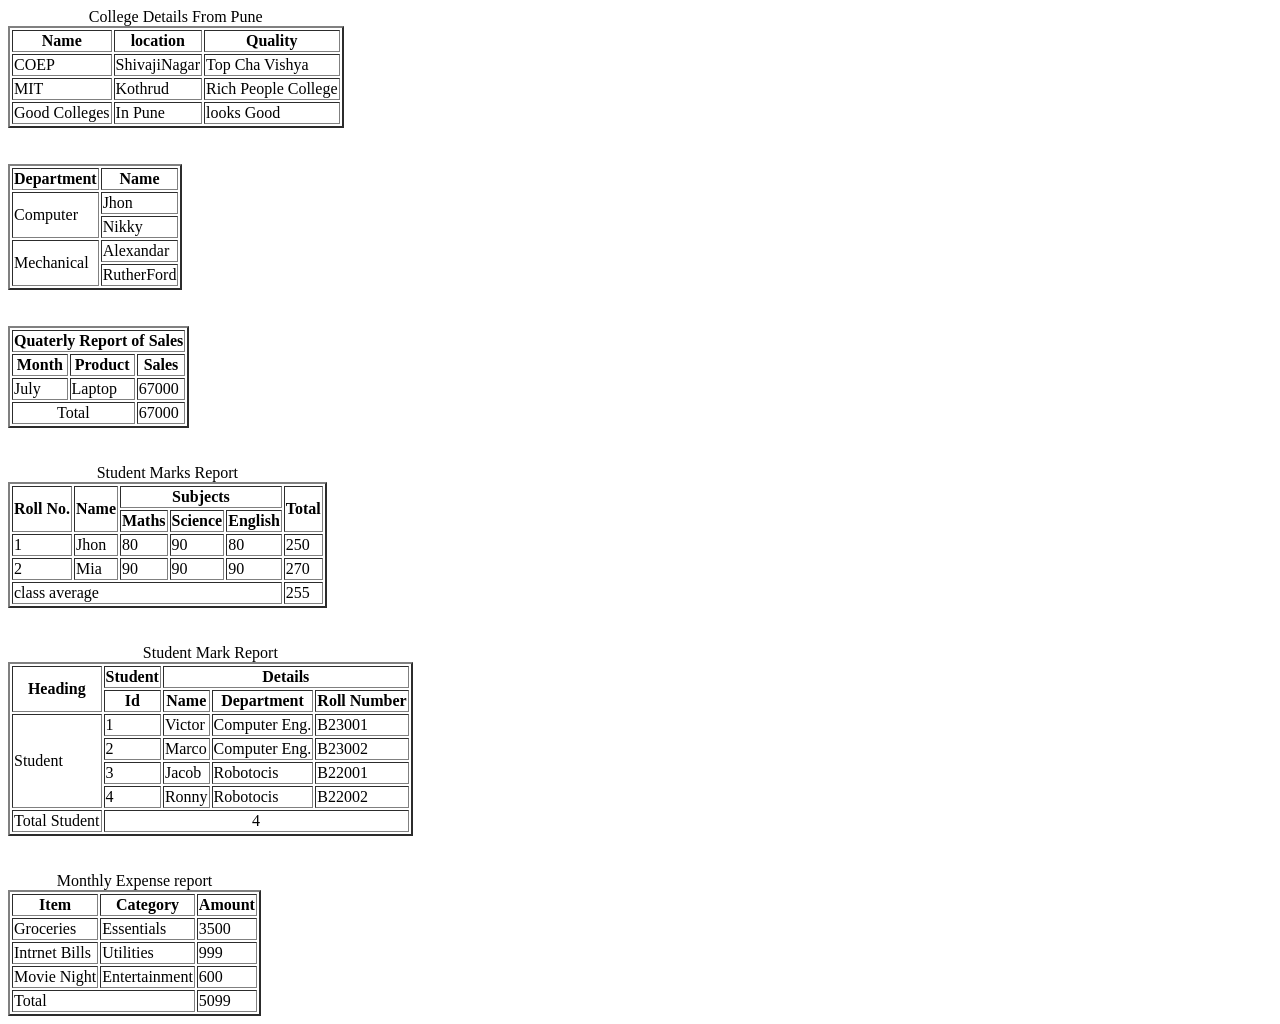
<file: Frontend/HTML/Learning/Table.html>
<!DOCTYPE html>
<html lang="en">
<head>
    <meta charset="UTF-8">
    <meta name="viewport" content="width=device-width, initial-scale=1.0">
    <title>Document</title>
</head>
<body>
    <!--Part 1-->
    <table border="2">
        <caption>College Details From Pune</caption>
        
        <thead>
            <tr>
                <th>Name</th>
                <th>location</th>
                <th>Quality</th>
            </tr>
        </thead>
        <tbody>
            <tr>
                <td>COEP</td>
                <td>ShivajiNagar</td>
                <td>Top Cha Vishya</td>
            </tr>
            <tr>
                <td>MIT</td>
                <td>Kothrud</td>
                <td>Rich People College</td>
            </tr>
        </tbody>
        <tfoot>
            <tr>
                <td>Good Colleges</td>
                <td>In Pune</td>
                <td>looks Good</td>
            </tr>
        </tfoot>
    </table>

    <br><br>
    <!--Part 2-->
    <table border="2">
        <tr>
            <th>Department</th>
            <th>Name</th>
        </tr>
        <tr>
            <td rowspan="2">Computer</td>
            <td>Jhon</td>
        </tr>
        <tr>
            <td>Nikky</td>
        </tr>
        <tr>
            <td rowspan="2">Mechanical</td>
            <td>Alexandar</td>
        </tr>
        <tr>
            <td>RutherFord</td>
        </tr>
    </table>
    
    <br><br>
    <!--Part 3-->
    <table border="2">
        <thead>
            <tr>
                <th colspan="3">Quaterly Report of Sales</th>            
            </tr>
            <tr>
                <th>Month</th>
                <th>Product</th>
                <th>Sales</th>
            </tr>
        </thead>
        <tbody>
            <tr>
                <td>July</td>
                <td>Laptop</td>
                <td>67000</td>
            </tr>
        </tbody>
        <tfoot>
            <tr>
                <td colspan="2" style="text-align: center;">Total</td>
                <td>67000</td>
            </tr>
        </tfoot>
    </table>
    
    <!--Part 4-->
    <br><br>

    <table border="2">

        <caption>Student Marks Report</caption>
        <thead>
            <tr>

                <th rowspan="2">Roll No.</th>
                <th rowspan="2">Name</th>
                <th colspan="3">Subjects</th>
                <th rowspan="2">Total</th>
            </tr>
            <tr>
                <th>Maths</th>
                <th>Science</th>
                <th>English</th>
            </tr>
        </thead>
        <tbody>
            <tr>
                <td>1</td>
                <td>Jhon</td>
                <td>80</td>
                <td>90</td>
                <td>80</td>
                <td>250</td>
            </tr>
            <tr>
                <td>2</td>
                <td>Mia</td>
                <td>90</td>
                <td>90</td>
                <td>90</td>
                <td>270</td>
            </tr>
        </tbody>
        <tfoot>
            <tr>
                <td colspan="5">class average</td>
                <td>255</td>
            </tr>
        </tfoot>
    </table>

    <!--Part 5-->
    <br><br>

    <table border="2">
        <caption>Student Mark Report</caption>
        <thead>
            <tr>
                <th rowspan="2">Heading</th>
                <th colspan="1">Student</th>
                <th colspan="3">Details</th>
            </tr>
            <tr>
                <th>Id</th>
                <th>Name</th>
                <th>Department</th>
                <th>Roll Number</th>
            </tr>
        </thead>
        <tbody>
            <tr>
                <td rowspan="4">Student</td>
                <td>1</td>
                <td>Victor</td>
                <td>Computer Eng.</td>
                <td>B23001</td>
            </tr>
            <tr>
                <td>2</td>
                <td>Marco</td>
                <td>Computer Eng.</td>
                <td>B23002</td>
            </tr>
            <tr>
                <td>3</td>
                <td>Jacob</td>
                <td>Robotocis</td>
                <td>B22001</td>
            </tr>
            <tr>
                <td>4</td>
                <td>Ronny</td>
                <td>Robotocis</td>
                <td>B22002</td>
            </tr>
        </tbody>
        <tfoot>
            <tr>
                <td>Total Student</td>
                <td colspan="4" style="text-align: center;">4</td>
            </tr>
        </tfoot>
    </table>

    <!--Part 6-->
    <br><br>

    <table border="2">
        <caption>Monthly Expense report</caption>
        <thead>
            <tr>
                <th>Item</th>
                <th>Category</th>
                <th>Amount</th>
            </tr>
        </thead>
        <tbody>
            <tr>
                <td>Groceries</td>
                <td>Essentials</td>
                <td>3500</td>
            </tr>
            <tr>
                <td>Intrnet Bills</td>
                <td>Utilities</td>
                <td>999</td>
            </tr>
            <tr>
                <td>Movie Night</td>
                <td>Entertainment</td>
                <td>600</td>
            </tr>
            <tr>
                <td colspan="2">Total</td>
                <td>5099</td>
            </tr>
        </tbody>
    </table>
</body>
</html>
</file>
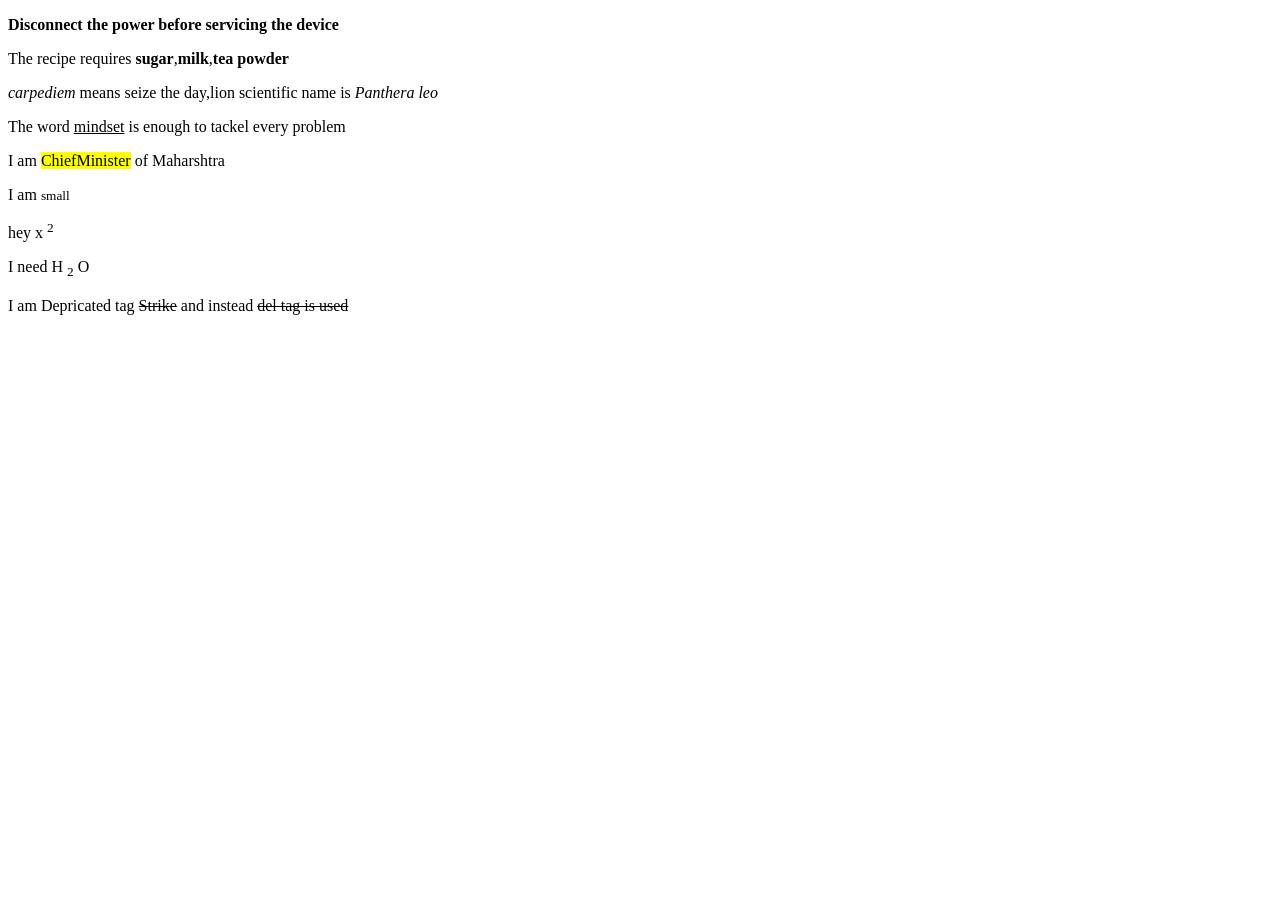
<file: Frontend/HTML/Learning/TextFormatingTags.html>
<!DOCTYPE html>
<html lang="en">
<head>
    <meta charset="UTF-8">
    <meta name="viewport" content="width=device-width, initial-scale=1.0">
    <title>TextFormattingTag</title>
</head>
<body>
    
    
    <!--Strong tag -->
    <p>
        <strong>Disconnect the power before servicing the device</strong>
    </p>

    <!--Bold tag -->
    <p>
        The recipe requires <b>sugar</b>,<b>milk</b>,<b>tea powder</b>
    </p>

    <!--itallic tag -->
    <p>
        <i>carpediem</i> means seize the day,lion scientific name is <i>Panthera leo</i>
    </p>

    <!--underline tag-->
    <p>
        The word <u>mindset</u> is enough to tackel every problem
    </p>

    <!--Mark-->
    <p>
        I am <Mark>ChiefMinister</Mark> of Maharshtra
    </p>

    <!--small-->
    <p>
        I am <small>small</small>
    </p>

    <!--sup-->
    <p>
        hey x <sup>2</sup>
    </p>

    <!--sub-->
    <p>
        I need H <sub>2</sub> O
    </p>

    <!--Strike, del-->
    <p>
        I am Depricated tag <strike>Strike</strike> and instead <del>del tag is used</del> 
    </p>
</body>
</html>
</file>
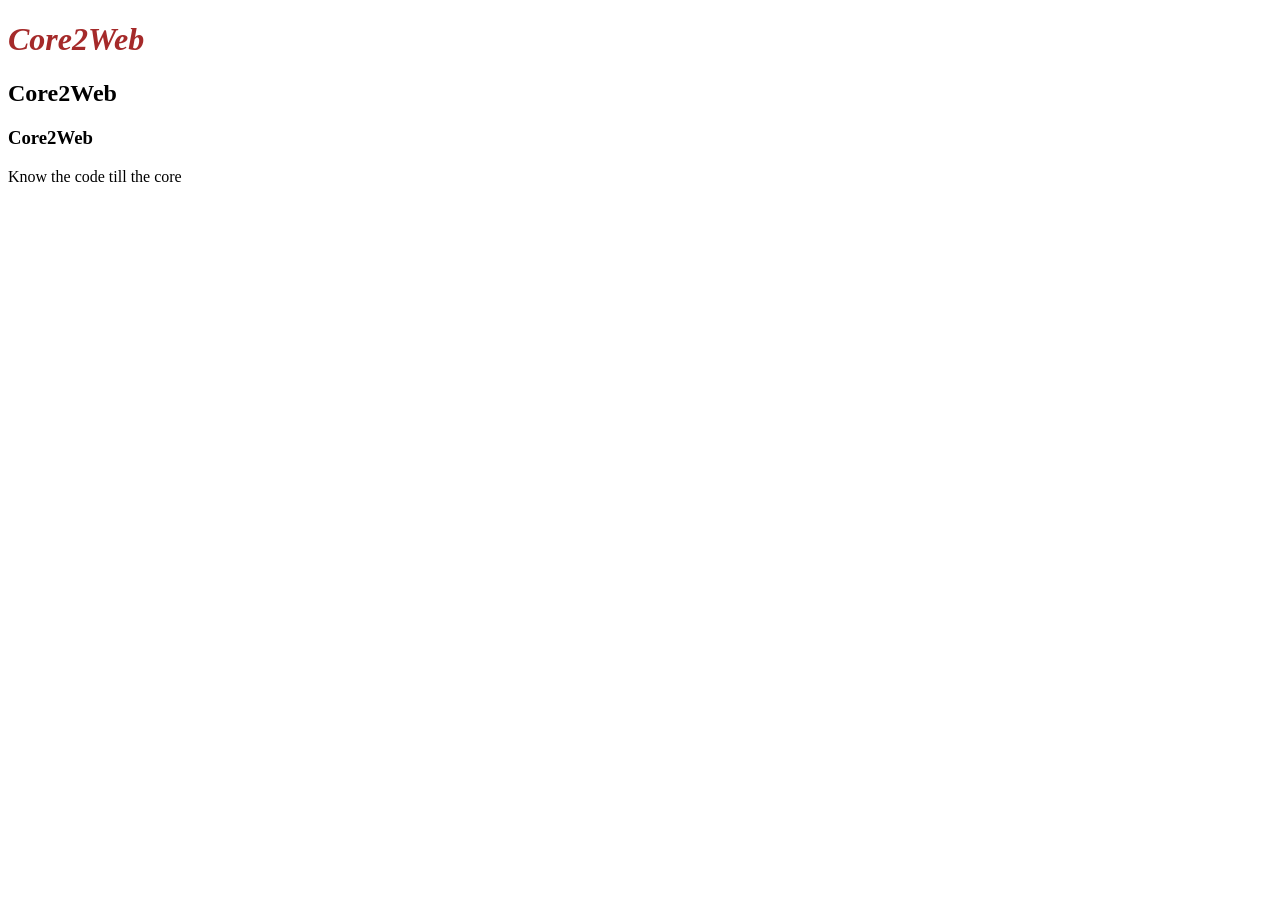
<file: Frontend/CSS/Learnings/1/externalcss.html>
<!DOCTYPE html>
<html lang="en">
<head>
    <meta charset="UTF-8">
    <meta name="viewport" content="width=device-width, initial-scale=1.0">
    <title>Document</title>
    <link rel="stylesheet" href="./css/styelsheet.css">
</head>
<body>
    <h1>Core2Web</h1>
    <h2>Core2Web</h2>
    <h3>Core2Web</h3>
    <p>Know the code till the core</p>
</body>
</html>
</file>
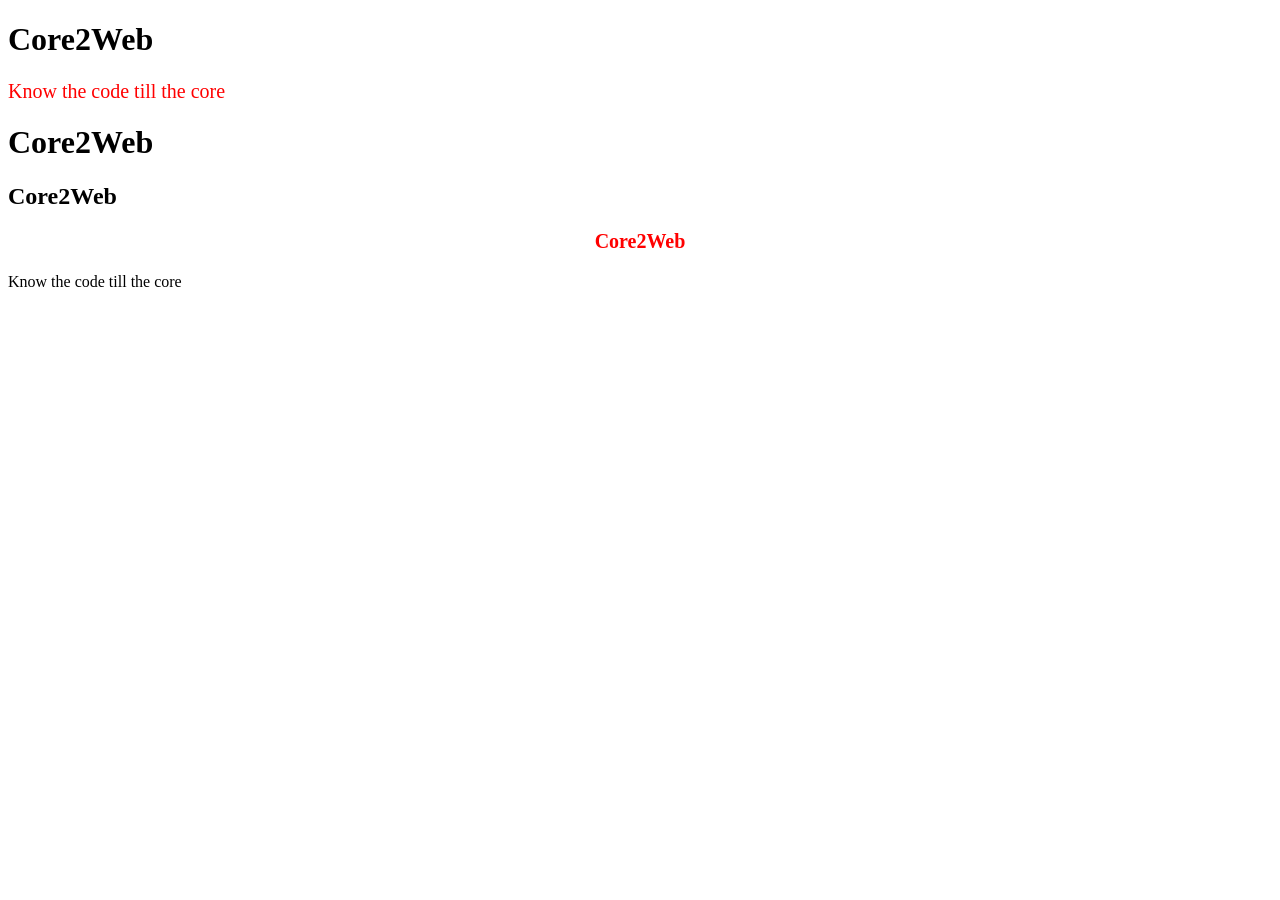
<file: Frontend/CSS/Learnings/1/inlinecss.html>
<!DOCTYPE html>
<html lang="en">
<head>
    <meta charset="UTF-8">
    <meta name="viewport" content="width=device-width, initial-scale=1.0">
    <title>Document</title>
</head>
<body>
    <!--Inline css-->
    <h1>Core2Web</h1>
    <p style="color: red; font-size: 20px;;">Know the code till the core</p>

    <h1>Core2Web</h1>
    <h2>Core2Web</h2>
    <h3 style="color: red; font-size: 20px; text-align: center;">Core2Web</h3>
    <p>Know the code till the core</p>
</body>
</html>
</file>
<file: Frontend/CSS/Learnings/1/css/styelsheet.css>
h1 {
    color: brown;
    font-style: italic;
}
</file>
